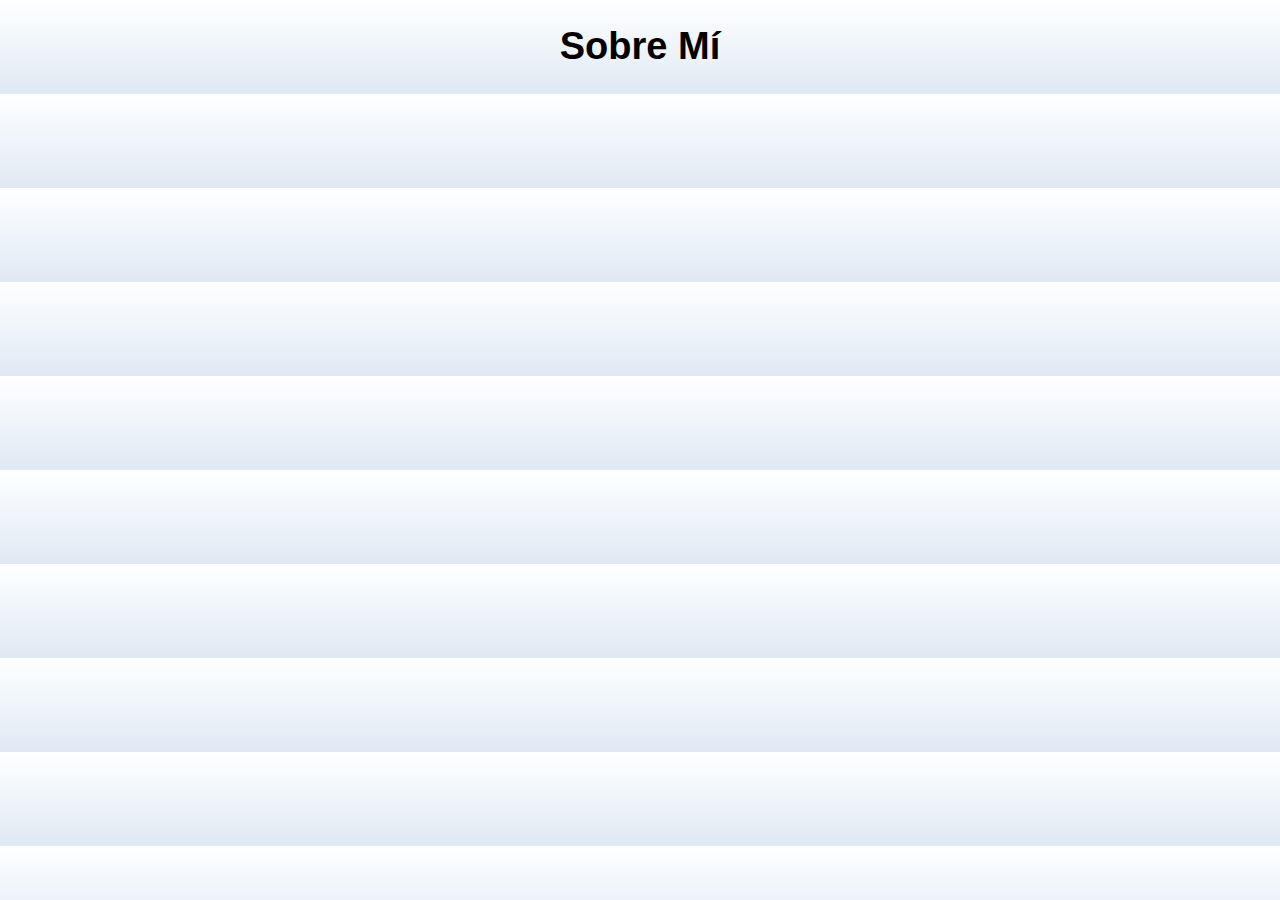
<file: about.html>
<!doctype html>
<html lang="es">
<head>
    <meta charset="UTF-8">
    <meta name="viewport"
          content="width=device-width, user-scalable=no, initial-scale=1.0, maximum-scale=1.0, minimum-scale=1.0">
    <meta http-equiv="X-UA-Compatible" content="ie=edge">
    <link rel="preload" href="css/styles.css" as="style">
    <link rel="stylesheet" href="css/styles.css">
    <title>Diseñador Freelancer</title>
</head>
<body>
    <h1>Sobre Mí</h1>
</body>
</html>
</file>
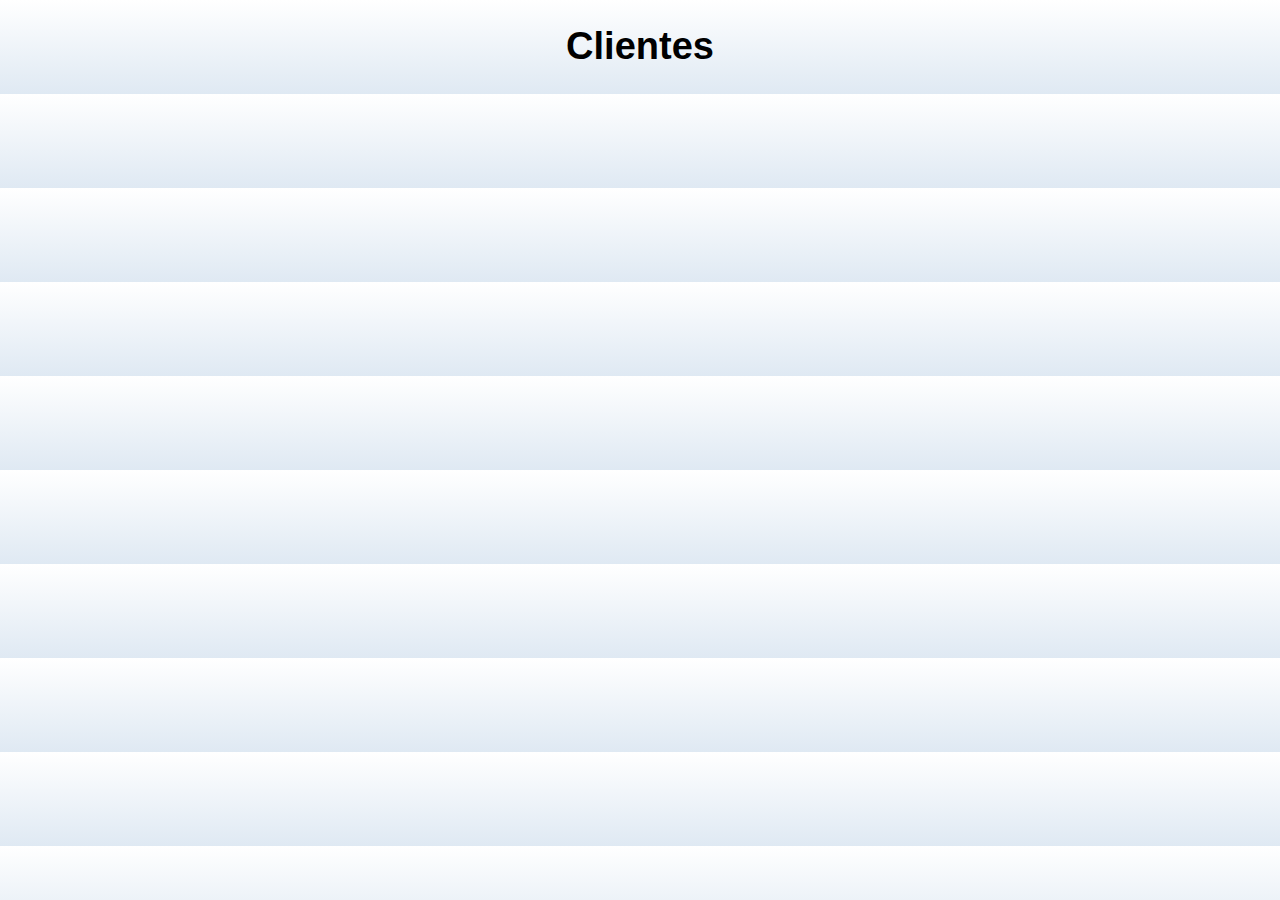
<file: clients.html>
<!doctype html>
<html lang="es">
<head>
    <meta charset="UTF-8">
    <meta name="viewport"
          content="width=device-width, user-scalable=no, initial-scale=1.0, maximum-scale=1.0, minimum-scale=1.0">
    <meta http-equiv="X-UA-Compatible" content="ie=edge">
    <link rel="preload" href="css/styles.css" as="style">
    <link rel="stylesheet" href="css/styles.css">
    <title>Diseñador Freelancer</title>
</head>
<body>
    <h1>Clientes</h1>
</body>
</html>
</file>
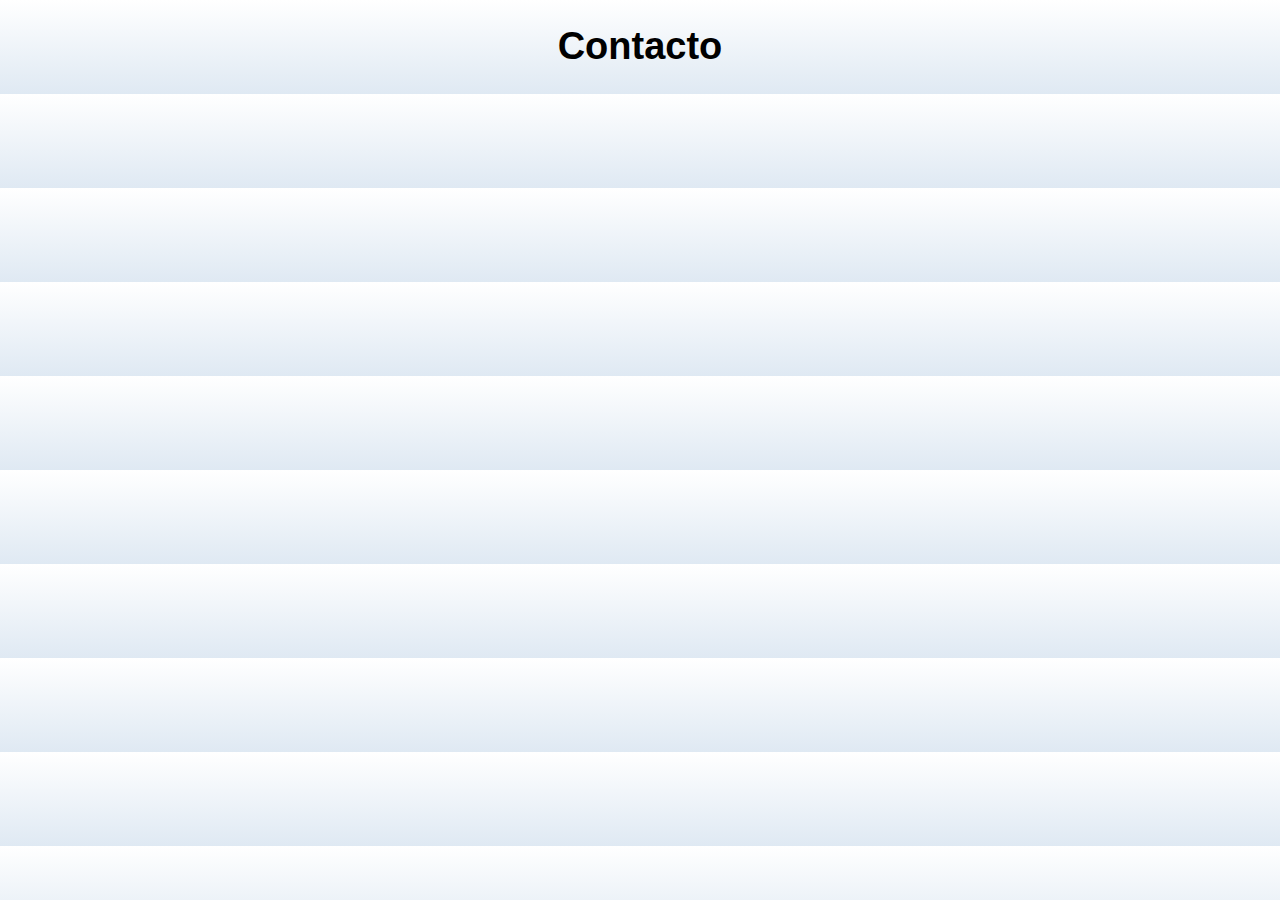
<file: contact.html>
<!doctype html>
<html lang="es">
<head>
    <meta charset="UTF-8">
    <meta name="viewport"
          content="width=device-width, user-scalable=no, initial-scale=1.0, maximum-scale=1.0, minimum-scale=1.0">
    <meta http-equiv="X-UA-Compatible" content="ie=edge">
    <link rel="preload" href="css/styles.css" as="style">
    <link rel="stylesheet" href="css/styles.css">
    <title>Diseñador Freelancer</title>
</head>
<body>
    <h1>Contacto</h1>
</body>
</html>
</file>
<file: css/styles.css>
:root {
    --white: #ffffff;
    --dark: #212121;
    --primary: #ffc107;
    --secondary: #0097a7;
    --gray: #757575;
    --cleargray: #DFE9F3;
}


/** Globales **/
html {
    font-size: 62.5%;
    box-sizing: border-box; /* Hack para Box Model */
    scroll-snap-type: y mandatory;
}

/** Snap Scroll**/
.service,
.main-nav,
.form{
  scroll-snap-align: center;
    scroll-snap-stop: always;
}

*, *:before, *:after {
    box-sizing: inherit;
}

body {
    font-size: 16px; /* 1rem = 10px */
    font-family: "Krub", sans-serif;
    background-image: linear-gradient(to top, var(--cleargray) 0%, var(--white) 100%);
}

.container {
    max-width: 120rem;
    margin: 0 auto;
}

.button {
    background-color: var(--secondary);
    color: var(--white);
    padding: 1rem 3rem;
    margin-top: 3rem;
    font-size: 2rem;
    text-decoration: none;
    text-transform: uppercase;
    font-weight: bold;
    border-radius: .5rem;
    width: 90%;
    text-align: center;
    border: none;
}

@media (min-width: 768px) {
    .button {
        width: auto;
    }
}

.button:hover {
    cursor: pointer;
}

.shadow {
    box-shadow: 0 5px 15px 0 rgba(158, 153, 158, 0.54);
    background-color: var(--white);
    padding: 2rem;
    border-radius: 1rem;
}

/* Tipografía */

h1 {
    font-size: 3.8rem;
}

h2 {
    font-size: 2.8rem;
}

h3 {
    font-size: 1.8rem;
}

h1, h2, h3 {
    text-align: center;
}

/****************/

.title span {
    font-size: 2rem;
}

/** Utilidades **/
.w-sm {
    width: 100%;
}

@media (min-width: 768px) {
    .w-sm {
        width: auto;
    }
}

.flex {
    display: flex;
}

.align-right {
    justify-content: flex-end;
}

/** Navegación Principal **/
.nav-bg {
    background-color: var(--secondary);
}

.main-nav {
    display: flex;
    flex-direction: column;
}

@media (min-width: 768px) {
    .main-nav {
        flex-direction: row;
        justify-content: space-between;
    }
}

.main-nav a {
    display: block;
    text-align: center;
    color: var(--white);
    text-decoration: none;
    font-size: 2rem;
    font-weight: 700;
    padding: 1rem;
}

.main-nav a:hover {
    background-color: var(--primary);
    color: var(--dark);
}

.hero {
    background-image: url("../img/hero3.jpg");
    background-repeat: no-repeat;
    background-size: cover;
    height: 450px;
    position: relative;
    margin-bottom: 2rem;
}

.hero-content {
    position: absolute;
    background-color: rgba(0, 0, 0, .7);
    width: 100%;
    height: 100%;

    display: flex;
    flex-direction: column;
    align-items: center;
    justify-content: center;
}

.hero-content h2,
.hero-content p {
    color: var(--white);
}

.location {
    display: flex;
    align-items: flex-end;
}

/** Servicios **/
@media (min-width: 768px) {
    .services {
        display: grid;
        grid-template-columns: repeat(3, 1fr);
        column-gap: 1rem;
    }
}

.service {
    display: flex;
    flex-direction: column;
    align-items: center;
}

.service h3 {
    color: var(--secondary);
    font-weight: normal;
}

.service .icons {
    height: 15rem;
    width: 15rem;
    background-color: var(--primary);
    border-radius: 50%;
    display: flex;
    justify-content: space-evenly;
    align-items: center;
}

.service p {
    line-height: 2;
    text-align: center;
}

/** Contacto **/

.form {
    background-color: var(--gray);
    width: min(60rem, 100%);
    margin: 0 auto;
    padding: 2rem;
    border-radius: 1rem;

}

.form fieldset {
    border: none;

}

.form legend {
    text-align: center;
    font-size: 1.8rem;
    text-transform: uppercase;
    font-weight: 700;
    color: var(--primary);
    margin: 0 auto 2rem;
}

@media (min-width: 768px) {
    .inputs-container {
        display: grid;
        grid-template-columns: repeat(2, 1fr);
        grid-template-rows: auto auto 20rem;
        column-gap: 1rem;
    }

    .input:nth-child(3),
    .input:nth-child(4) {
        grid-column: 1 / 3;
    }
}

.input {
    margin-bottom: 1rem;
}

.input label {
    color: var(--white);
    font-weight: bold;
    margin-bottom: .5rem;
    display: block;
}

.input textarea {
    height: 20rem;
}

.input-text {
    border: none;
    width: 100%;
    padding: 1.5rem;
    border-radius: .5rem;
}

.send .button {
    width: 100%;
    align-items: end;
}

/** Footer **/
.footer{
    text-align: center;
}
</file>
